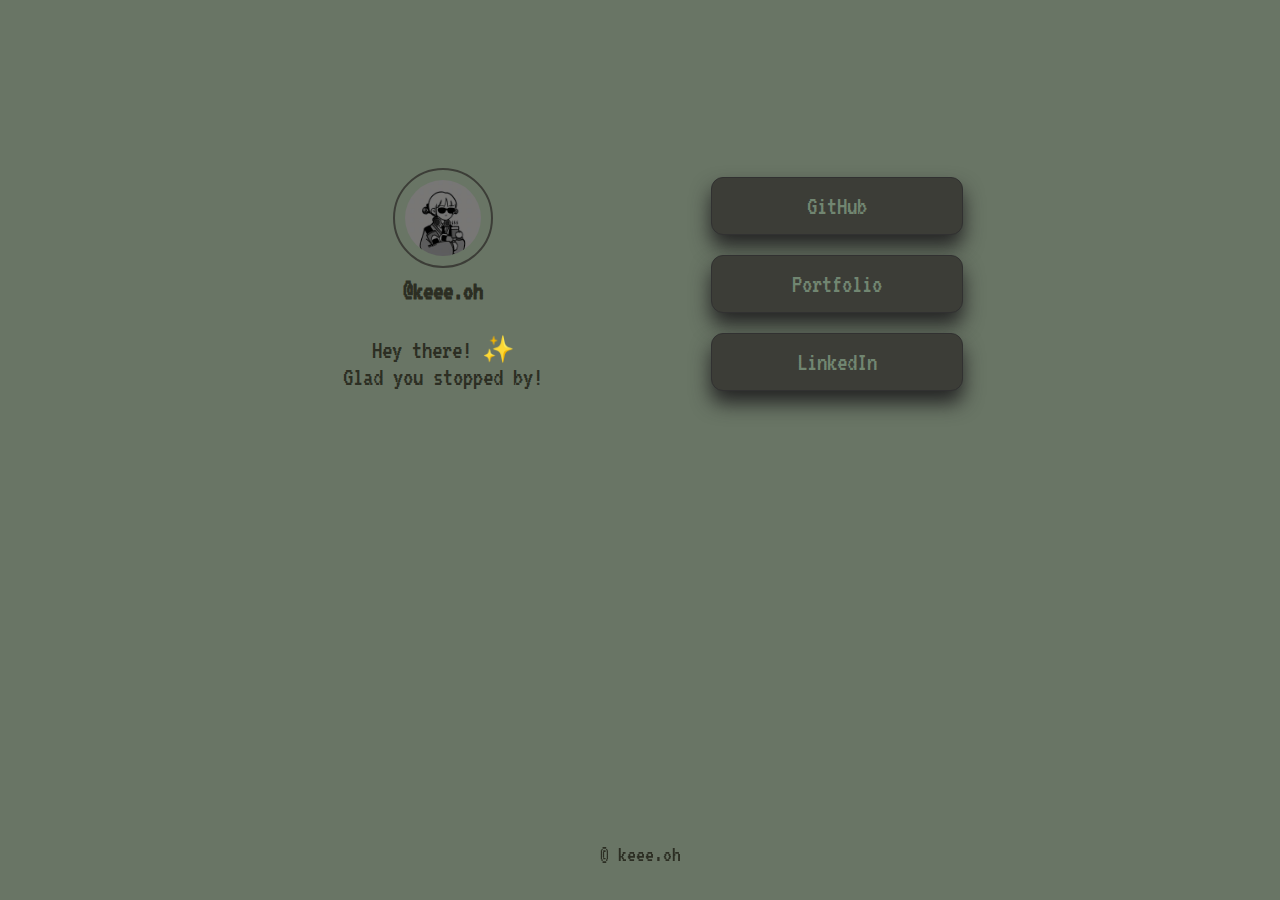
<file: index.html>
<!DOCTYPE html>
<html lang="en">
  <head>
    <meta charset="UTF-8" />
    <meta name="viewport" content="width=device-width, initial-scale=1.0" />
    <link rel="preconnect" href="https://fonts.googleapis.com" />
    <link rel="preconnect" href="https://fonts.gstatic.com" crossorigin />
    <link
      href="https://fonts.googleapis.com/css2?family=VT323&display=swap"
      rel="stylesheet"
    />
    <link
      rel="stylesheet"
      href="https://cdnjs.cloudflare.com/ajax/libs/font-awesome/6.0.0-beta3/css/all.min.css"
    />
    <title>Link Hub</title>
    <link rel="stylesheet" href="/styles.css" />
  </head>

  <body>
    <header></header>

    <main>
      <div class="header">
        <img src="pfp.png" alt="Pfp" class="circular-image" />
        <p class="username">@keee.oh</p>
        <p class="userintro">Hey there! ✨ <br />Glad you stopped by!</p>
        <!--<div class="socials">
          <a
            class="links"
            href="https://www.linkedin.com/in/tahira-inam-4053a625b?trk=contact-info"
            target="_blank"
            rel="noopener noreferrer"
            ><i class="fa-brands fa-linkedin-in"></i
          ></a>
        </div>-->
      </div>
      <div class="btns">
        <button>
          <a class="btn-text" href="https://github.com/tahirainam">
            <!--<i class="fa-brands fa-github"></i>-->
            GitHub</a
          >
        </button>
        <button>
          <a class="btn-text" href="portfolio.com"
            ><!--<i class="fa-solid fa-user-tie"></i>-->
            Portfolio</a
          >
        </button>
        <button>
          <a
            class="btn-text"
            href="https://www.linkedin.com/in/tahira-inam-4053a625b?trk=contact-info"
            ><!---<i class="fa-brands fa-linkedin-in"></i>-->
            LinkedIn</a
          >
        </button>
      </div>
    </main>

    <footer>
      <div class="footer">
        <p class="f-text">&copy; keee.oh</p>
      </div>
    </footer>
  </body>
</html>
</file>
<file: styles.css>
/* General Reset */
* {
    margin: 0;
    padding: 0;
    font-family: "VT323", monospace;
    font-weight: 200;
    font-style: normal;
    font-size: 26px;
    box-sizing: border-box;
  }
  
  /* Body Styling */
  body {
    width: 100%;
    height: 100%;
    background-color: #697565;
    color: #2c2e23;
    margin: 0 auto;
    display: flex;
    flex-direction: column;
    align-items: center;
    justify-content: center;
    text-align: center;
  }
  
  /* Image Styling */
  img {
    width: 100px;
    height: auto;
    padding: 10px;
    text-align: center;
  }
  
  /* Links Styling */
  a {
    text-decoration: none;
    color: #718671;
  }
  
  a:hover {
    color: #b8b5b0
  }
  .circular-image {
    width: 100px; /* Adjust size as needed */
    height: 100px; /* Ensure width and height are the same for a perfect circle */
    border-radius: 50%; /* Makes the image circular */
    object-fit: cover; /* Ensures the image scales nicely inside the circle */
    border: 2px solid #3C3D37; /* Optional: Add a border */
  }
  
  
  /* Header Section */
  .header {
    display: flex;
    justify-content: center;
    align-items: center;
    flex-direction: column;
    margin: 20px 0;
    padding: 20px;
    width: 100%;
    max-width: 800px;
  }
  
  .username {
    font-weight: bold;
    width: 50%;
    padding: 10px;
    text-align: center;
  }
  
  .userintro {
    padding-top: 3%;
    width: 80%;
    max-width: 800px;
    display: flex;
    justify-content: center;
    margin: 10px auto;
    text-align: center;
  }
  
  .socials {
    padding: 10px;
    margin: 10px;
  }
  
  .links {
    font-size: 26px;
    padding: 5px;
    margin: 1px;
  }
  
  i {
    transition: box-shadow 0.3s ease, transform 0.2s ease;
  }
  
  i:hover {
    color: #b01e68;
    transform: translateY(-4px);
  }
  
  /* Main Section */
  main {
    width: 70%;
    border-radius: 20px;
    margin: 5%;
    padding: 5%;
    display: grid;
    grid-template-columns: repeat(2, 1fr);
    grid-gap: 20px;
    text-align: center;
    justify-content: center;
    align-items: center;
  }
  
  .btns {
    display: flex;
    justify-content: center;
    align-items: center;
    flex-direction: column;
    margin: 0 auto;
    padding: 10px;
    width: 80%;
  }
  
  button {
    border: 1.5px solid #313131;
    border-radius: 12px;
    box-shadow: 0 12px 20px #252525;
    transition: box-shadow 0.3s ease;
    background-color: #3c3d37;
    width: 90%;
    padding: 15px;
    margin: 10px 0;
  }
  
  button:hover {
    box-shadow: 0 1px 2px rgba(0, 0, 0, 0.6);
  }
  
  .btn-text {
    padding: 5px;
    margin: 5px;
  }
  
  /* Footer Section */
  .footer {
    display: flex;
    align-items: center;
    justify-content: center;
    padding: 25px;
    width: 100%;
    position: fixed;
    bottom: 0;
    left: 0;
  }
  
  .f-text {
    font-size:22px;
    width: 80%;
    padding: 10px;
    text-align: center;
  }
  
  /* Responsive Design */
  @media (max-width: 768px) {
    * {
      font-size: 22.5px;
    }
    body {
      flex-direction: column;
      justify-content: flex-start;
      align-items: center;
    }
  
    main {
      display: flex;
      flex-direction: column;
      width: 100%;
      margin: 7% 0;
      padding: 10px;
    }
  
    .header,
    .btns {
      width: 100%;
      max-width: 400px;
      margin: 10px auto;
      padding: 10px;
    }
  
    .username,
    .userintro,
    .f-text {
      width: 100%;
      padding: 10px;
      text-align: center;
    }
  
    .userintro {
      display: flex;
      flex-direction: column;
      align-items: center;
    }
  
    button {
      width: 100%;
      max-width: 300px;
      padding: 15px;
      margin: 10px auto;
    }
  
    .btn-text,
    .links {
      width: 100%;
      padding: auto;
      margin: auto;
    }
  
    .footer {
      position: relative;
      bottom: 0;
      left: 0;
      margin-top: auto;
      padding: 15px 10px;
      width: 100%;
    }
  }
</file>
